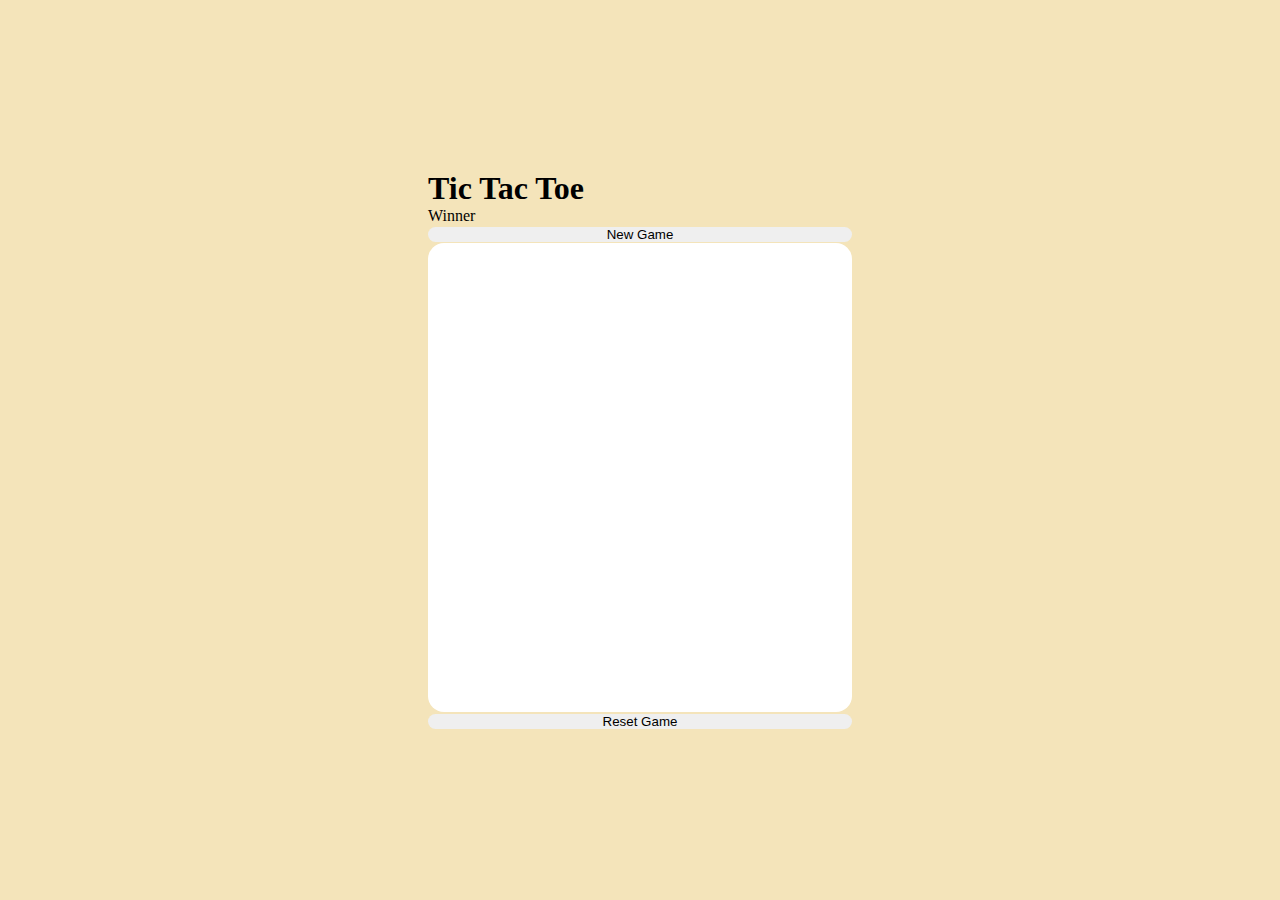
<file: tic-tac-teo html.html>
<!DOCTYPE html>
<html lang="en">

<head>
    <meta charset="UTF-8">
    <meta name="viewport" content="width=device-width, initial-scale=1.0">
    <title>Tic-Tac-Toe</title>
    <link rel="stylesheet" href="style.css">
</head>

<body>
    <main>
        <h1>Tic Tac Toe</h1>
        <div class="msg-container hide">
            <p id="msg">Winner</p>
            <button id="new-btn">New Game</button>
        </div>
        <div class="container">
            <div class="Game">
                <button class="box"></button>
                <button class="box"></button>
                <button class="box"></button>
                <button class="box"></button>
                <button class="box"></button>
                <button class="box"></button>
                <button class="box"></button>
                <button class="box"></button>
                <button class="box"></button>
        </div>
        </div>
        <button id="reset-btn">Reset Game</button>
    </main>
    <script src="app.js"></script>
</body>

</html>
</file>
<file: style.css>
* {
    margin: 0;
    padding: 0;
  }
  
  body {
    display: flex;
    justify-content: center;
    align-items: center;
    min-height: 100vh;
    background-color: #f4e4ba;
  }
  
  .container {
    background-color: #fff;
    padding: 2rem;
    border-radius: 1rem;
    min-height: 45vh;
    width: 40vh;
  }
  
  form {
    margin: 2rem 0 1rem 0;
  }
  
  form select,
  button,
  input {
    width: 100%;
    border: none;
    outline: none;
    border-radius: 0.75rem;
  }
  
  form input {
    border: 1px solid lightgray;
    font-size: 1rem;
    height: 3rem;
    padding-left: 0.5rem;
  }
  
  .dropdown {
    display: flex;
    justify-content: space-between;
    align-items: center;
    margin-top: 2rem;
  }
  
  .dropdown i {
    font-size: 1.5rem;
    margin-top: 1rem;
  }
  
  .select-container img {
    max-width: 2rem;
  }
  
  .select-container {
    display: flex;
    justify-content: center;
    align-items: center;
    width: 6rem;
    border-radius: 0.5rem;
    border: 1px solid lightgray;
  }
  
  .select-container select {
    font-size: 1rem;
    width: auto;
  }
  
  .msg {
    margin: 2rem 0 2rem 0;
  }
  
  form button {
    height: 3rem;
    background-color: #af4d98;
    color: #fff;
    font-size: 1.15rem;
    cursor: pointer;
  }
</file>
